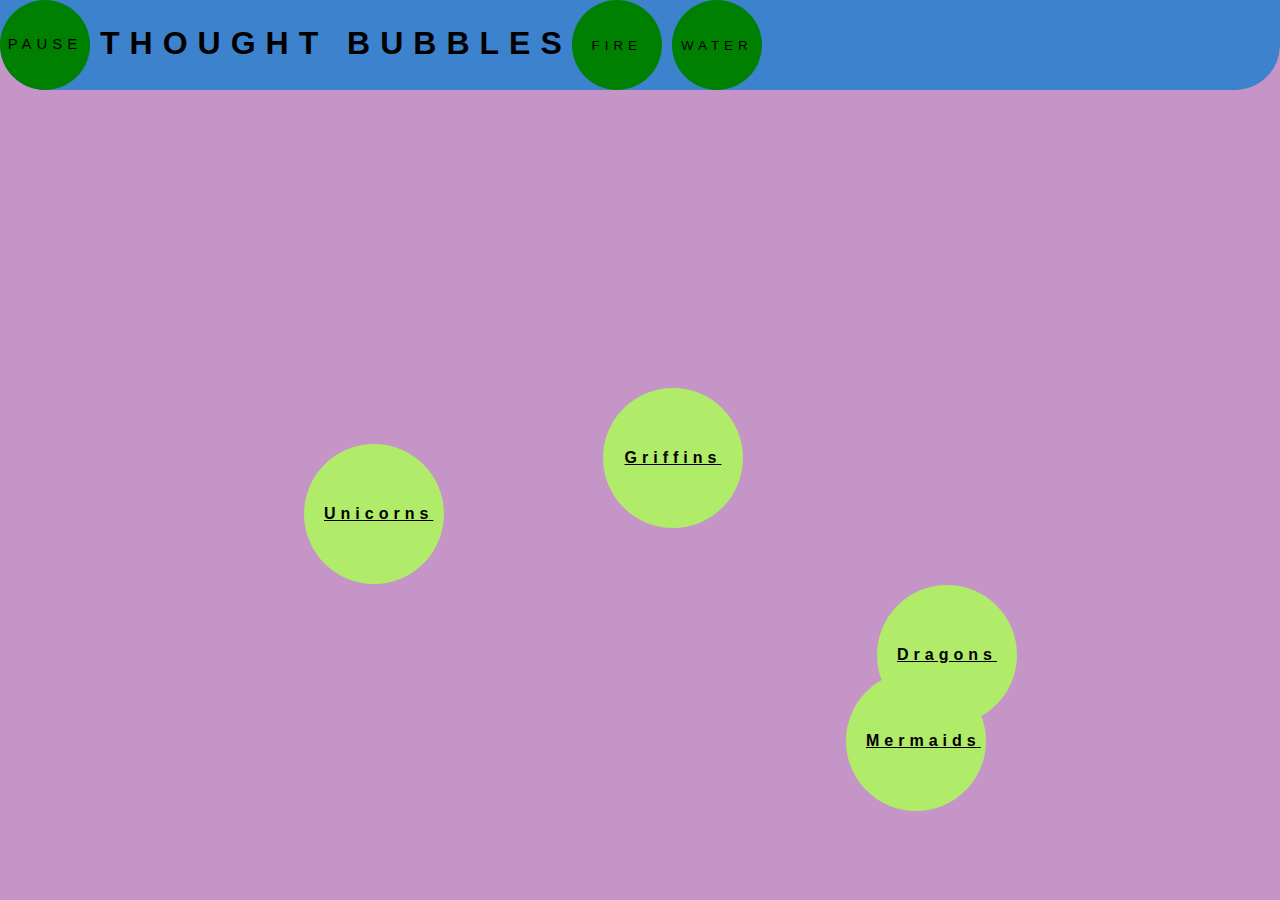
<file: bubble.html>
<!DOCTYPE html>
<html>
<head>
	<link rel="stylesheet" type="text/css" href="bubble.css">
	
</head>
<body>


<div id="header">
	<!-- <div id="sorter"><p>SORT<p></div> -->
	<label id="pauseCheck"><input type="checkbox" value="paused">pause</label>
	<h1>Thought Bubbles</h1>
	<button id="fireButton">fire</button>
	<button id="waterButton">water</button>

</div>
<div id="ocean">
	<ul>
		<li draggable="true" class="fire"><a href="#" title="Dragons" >Dragons</a></li>
		<li draggable="true" class="water"><a href="#" title="Unicorns">Unicorns</a></li>
		<li draggable="true" class="fire" ><a href="#" title="Griffins">Griffins</a></li>
		<li draggable="true" class="water"><a href="#" title="Mermaids">Mermaids</a></li>
	</ul>
</div>
<script type="text/javascript" src="bubble.js"></script>
</body>
</file>
<file: bubble.css>
body {
	margin: 0px;
	padding: 0px;
	font-family: arial, helvetica;
	background-color: #C595C7;
}


div {
	float: left;
	padding: 0px;
	margin: 0px;
	width: 100%;
}


#header {
	background-color: #3D82CC;
	padding: 0px;
	margin: 0;
	height: 90px;
	border-radius: 0px 0px 45px 45px;
}
#header h1 {
	text-align: left;
	line-height: 45px;
	letter-spacing: 10px;
	text-transform: uppercase;
	float: left;
}
#header button {
	text-align: center;
	line-height: 45px;
	letter-spacing: 5px;
	text-transform: uppercase;
	float: left;
	border-radius: 45px;
	border-width: 0px;
	width: 90px;
	height: 90px;
	background-color: green;
	margin-right: 10px;
}
#header button:focus{
	outline:none;
}
#header button:active{
	background-color: red;
}
#header button:hover{
	background-color: blue;
}

#pauseCheck{
	text-align: center;
	line-height: 29px;
	letter-spacing: 5px;
	text-transform: uppercase;
	float: left;
	border-radius: 45px;
	border-width: 0px;
	width: 90px;
	height: 90px;
	background-color: green;
	margin-right: 10px;
	font-size: 15px;
}
#header label input {
	visibility: hidden;
}

#ocean {
	background-color: blue;
	width: 100%;
	height: 0;
	clear: both;
}
#ocean ul {
	list-style: none;
	padding-left: 0px;

}
#ocean ul li {
	margin: 20px;
	width: 100px;
	height: 100px;
	text-align: center;
	font-weight: bold;
	vertical-align: text-bottom;
	line-height: 100px;
	float: left;
	padding: 20px;
	background-color: #B1EB6A;
	border-radius: 100px;
	position: absolute;
	left: 0px;
	top: 0px;
}
#ocean ul li:hover {
	background-color: green;
}

#ocean ul li a{
	color: black;
	letter-spacing: 5px;
}
</file>
